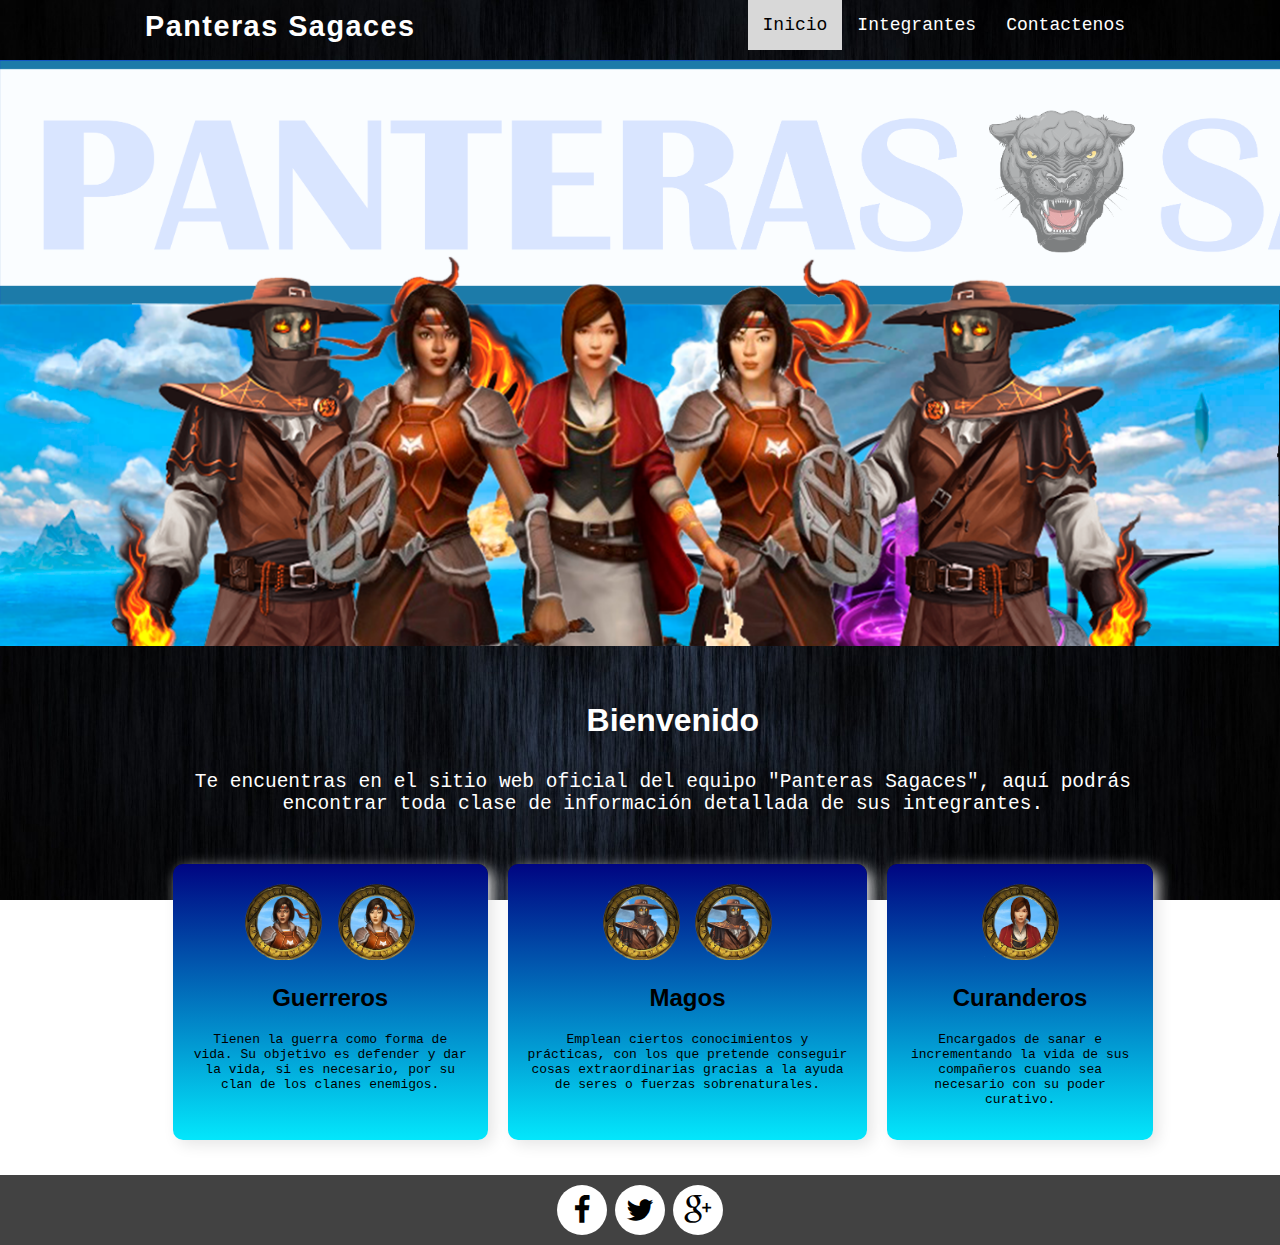
<file: index.html>
<!DOCTYPE html>
<html>
  <head>
    <meta charset=utf-8 />
    <title>Panteras Sagaces</title>
    <meta name="viewport" content="width=device-width, user-scalable=no, initial-scale=1.0, maximum-scale=1.0, minimum-scale=1.0">
	<link rel="stylesheet" href="css/estilosBase.css">
	<link rel="stylesheet" href="css/estilosIndex.css">
	<link rel="stylesheet" href="css/iconos.css">
  </head>

  <body>
    <header class="encabezado">
      <div class="contenedor">
        <h1 class="nombreTribu">Panteras Sagaces</h1>
        <span class="icon-menu" id="btn-menu"></span>
        <nav class="navegador" id="nav">
          <ul class="menu">
            <li class="menu-item"><a class="menu-link select" href="index.html">Inicio</a><li>
            <li>
            <li class="menu-item"><a class="menu-link" href="#">Integrantes</a>
              <ul class="submenu">
                <li class="subMenu-item"><a class="menu-link" href="perfilMayra.html">Mayra Castillo</a><li>
                <li class="subMenu-item"><a class="menu-link" href="perfilViviana.html">Viviana Cortes</a><li>
                <li class="subMenu-item"><a class="menu-link" href="perfilRuben.html">Ruben Dario</a><li>
                <li class="subMenu-item"><a class="menu-link" href="perfilJulieth.html">Julieth Hurtado</a><li>
                <li class="subMenu-item"><a class="menu-link" href="perfilNicole.html">Nicole Urbano</a><li>
              </ul>
            <li>
	    <li class="menu-item"><a class="menu-link" href="sugerencia.html">Contactenos</a>
          </ul>
        </nav>
      </div>
    </header>

    <div class="banner">
      <div id="slider"></div>
    </div>

    <img src="img/imgIntegrantes.png" alt="Imagen con todos los personajes correspondientes al equipo Panteras sagaces." class="imgIntegrantes">

    <main class="contenido">
      <div class="contenedor">
	<h3 id="msgBienvenida">Bienvenido</h3>
	<p id="texto">Te encuentras en el sitio web oficial del equipo "Panteras Sagaces", aquí podrás encontrar toda clase de información detallada de sus integrantes.</p>
        <section class="informacion">
	  
          <article class="info-columna">
            <img src="img/imgViviana.png" alt="Imagen del perfil de Viviana." class="info-img">
            <img src="img/imgJulieth.png" alt="Imagen del perfil de Julieth." class="info-img">
            <h2 class="info-titulo">Guerreros</h2>
            <p class="info-texto">Tienen la guerra como forma de vida. Su objetivo es defender y dar la vida, si es necesario, por su clan de los clanes enemigos.</p>
          </article>

          <article class="info-columna">
            <img src="img/imgMayra.png" alt="Imagen del perfil de Mayra." class="info-img">
            <img src="img/imgRuben.png" alt="Imagen del perfil de Ruben." class="info-img">
            <h2 class="info-titulo">Magos</h2>
            <p class="info-texto">Emplean ciertos conocimientos y prácticas, con los que pretende conseguir cosas extraordinarias gracias a la ayuda de seres o fuerzas sobrenaturales.</p>
          </article>

          <article class="info-columna">
            <img src="img/imgNicole.png" alt="Imagen del perfil de Nicole." class="info-img">
            <h2 class="info-titulo">Curanderos</h2>
            <p class="info-texto">Encargados de sanar e incrementando la vida de sus compañeros cuando sea necesario con su poder curativo.</p>
          </article>
        </section>

      </div>
    </main>

    <footer class="pie-de-pagina">
      <div class="contenedor">
        <div class="social">
          <a href="#" class="icon-facebook"></a>
          <a href="#" class="icon-twitter"></a>
          <a href="#" class="icon-google-plus"></a>
        </div>
      </div>
    </footer>

	  
    <script src="js/menu.js"></script>
  </body>
</html>
</file>
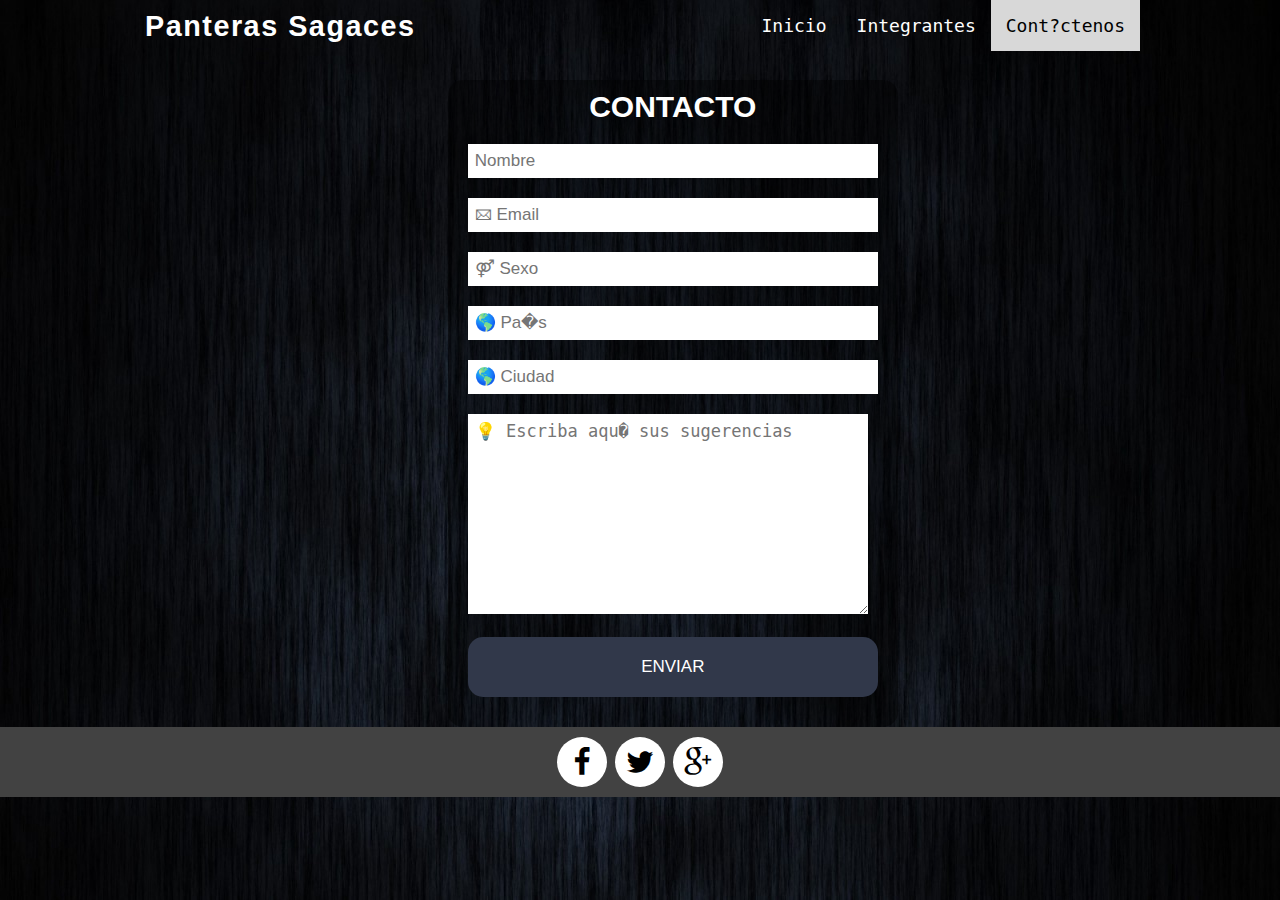
<file: sugerencia.html>
<!DOCTYPE html>
<html>
  <head>
    <meta charset=utf-8 />
    <title>Panteras Sagaces</title>
    <meta name="viewport" content="width=device-width, user-scalable=no, initial-scale=1.0, maximum-scale=1.0, minimum-scale=1.0">
	<link rel="stylesheet" href="css/estilosBase.css">
	<link rel="stylesheet" href="css/iconos.css">
	<link rel="stylesheet" href="css/estilosSugerencias.css">
  </head>
  
  <body>
    <header class="encabezado">
      <div class="contenedor">
        <h1 class="nombreTribu">Panteras Sagaces</h1>
        <span class="icon-menu" id="btn-menu"></span>
        <nav class="navegador" id="nav">
          <ul class="menu">
            <li class="menu-item"><a class="menu-link" href="index.html">Inicio</a><li>
            <li>
            <li class="menu-item"><a class="menu-link" href="#">Integrantes</a>
              <ul class="submenu">
                <li class="subMenu-item"><a class="menu-link" href="perfilMayra.html">Mayra Castillo</a><li>
                <li class="subMenu-item"><a class="menu-link" href="perfilViviana.html">Viviana Cortes</a><li>
                <li class="subMenu-item"><a class="menu-link" href="perfilRuben.html">Ruben Dario</a><li>
                <li class="subMenu-item"><a class="menu-link" href="perfilJulieth.html">Julieth Hurtado</a><li>
                <li class="subMenu-item"><a class="menu-link" href="perfilNicole.html">Nicole Urbano</a><li>
              </ul>
            <li>
	    <li class="menu-item"><a class="menu-link select" href="sugerencia.html">Cont?ctenos</a>
          </ul>
        </nav>
      </div>
    </header>
    
    <main class="contenido">
      <div class="contenedor">
    	<form action="enviar.php" method="post">
      	  <h2>CONTACTO</h2>
      	  <input type="text" name="nombre" placeholder="Nombre" required>
      	  <input type="text" name="email" placeholder="&#128386; Email" required>
      	  <input type="text" name="sexo" placeholder="&#9892; Sexo" required>
      	  <input type="text" name="pais" placeholder="&#127758; Pa�s" required>
      	  <input type="text" name="ciudad" placeholder="&#127758; Ciudad" required>
      	  <textarea name="sugerencias" placeholder="&#128161; Escriba aqu� sus sugerencias" required></textarea>
      	  <input type="submit" value="ENVIAR" id="boton">
   	</form>	 
      </div>
    </main>
    
    <footer class="pie-de-pagina">
      <div class="contenedor">
        <div class="social">
          <a href="#" class="icon-facebook"></a>
          <a href="#" class="icon-twitter"></a>
          <a href="#" class="icon-google-plus"></a>
        </div>
      </div>
    </footer>
    
    <script src="js/menu.js"></script>
  </body>
</html>
</file>
<file: css/estilosBase.css>
body{
  background-image:url(../img/fondo.jpg);
  background-size: 100vw 100vh;
  background-attachment:fixed;
  font-family: monospace;
  margin: 0;
}

h1
{
  font-family: fantasy, sans-serif;
  letter-spacing: 1.5px;
}

h2, h3, h4, h5, h6
{
  font-family: cursive, sans-serif;
}

.contenedor
{
  margin: auto;
  width: 98%;
}

/*------------Estilos del header------------*/
.encabezado
{
  height: 60px;
}

.encabezado .contenedor
{
  display: flex;
  justify-content: space-between;
}

.nombreTribu, .icon-menu
{
  margin: 5px;
  margin-top:10px;
  color:#FFF;
}

.nombreTribu
{
  font-size: 180%;
}

.icon-menu
{
  display: block;
  width: 40px;
  height: 40px;
  font-size: 30px;
  background: #000000;
  text-align: center;
  padding-top: 5px;
  border-radius: 5px;
  margin-left: auto;
  cursor: pointer;
}

/*------------Estilos del menu------------*/
.navegador
{
  position: absolute;
  top: 65px;
  left: -100%;
  width: 100%;
  transition: all 0.4s;
}

.menu, .submenu
{
  list-style: none;
  padding: 0;
  margin: 0;
}

.submenu
{
  padding-left: 20px;
}

.menu-link
{
  display: block;
  padding: 15px;
  background: #000000;
  color: #FFF;
  text-decoration: none;
}

.subMenu-item
{
  background: #000000;
  color: #FFF;
}

.menu-link:hover
{
  background: #FFF;
  color:#000000;
}

.select
{
  background: #D8D8D8;
  color:#000000;
}

.mostrar
{
  left: 0;
}

/*------------Estilos del contenido------------*/
.contenido
{
  margin: auto;
  margin-top: 15px;
}

/*------------Estilos pie de pagina------------*/
.pie-de-pagina {
  background-color: #424242;
  color: #FFF;
  padding: 10px;
  text-align: center;
}

.pie-de-pagina .social [class^="icon-"] {
  width: 30px;
  height: 30px;
  display: inline-block;
  color: #000000;
  text-decoration: none;
  font-size: 30px;
  padding: 10px;
  background: white;
  border-radius: 50%;
}


/*------------Estilos renponsive------------*/
@media(min-width: 1024px){
  .contenedor
  {
    width: 1000px;
  }
  
  .banner-titulo
  {
    margin-top: -250px;
    font-size: 40px;
    width: auto;
  }
  
  .banner-texto
  {
    font-size: 23px;
  }
  
  .navegador
  {
    position: static;
    width: auto;
  }
  
  .menu
  {
    display: flex;
  }
  
  .icon-menu
  {
    display: none;
  }
  
  .menu-link
  {
    background: none;
    font-size: 18px;
  }
  
  .menu li ul
  {
    display: none;
    position: absolute;
    min-width: 120px;
  }
  
  .menu-item:hover > .submenu
  {
    display: block;
  }

  .select
  {
    background: #D8D8D8;
    color:#000000;
  }  

  .contenido
  {
    width: 73%;
  }
}
</file>
<file: css/estilosIndex.css>
/*------------Estilos del banner------------*/
.banner
{
  height: 250px;
  margin-top: 0px;
  position: relative;
  z-index: -1000;
  background-color: blue;
  overflow: hidden;
}

.banner .contenedor
{
  position: absolute;
  top: 50px;
  left: 50%;
  transform: translateX(-50%) translateY(-50%);
  width: 100%;
  color: #FFF; 
  text-align: center;
}

#slider
{
   width: 2000px;
   height: 250px;
   background-image: url(../img/imgBanner.png);
   background-size: 100% 100%;
   animation: slider 60s infinite linear;
}

@keyframes slider{
  to{
     background-position:-2000px;
  }
}

/*------------Estilos el contenido------------*/
.imgIntegrantes
{
  width: 100%;
  margin-top: -55px;
}

.contenido
{
  padding: 20px;
  text-align: center;
  color: #FFF;
}


/*------------Estilos de la informacion------------*/

.info-columna
{
  background: -webkit-linear-gradient(#000582, #03E7FC);
  color: #000000;
  padding: 20px;
  text-align: center;
  margin-top:30px;
  margin-bottom:15px;
  border-radius: 10px;
  box-shadow: 5px 5px 15px #E6E6E6;
}

.info-img
{
  width: 40%;
}

/*------------Estilos del responsive------------*/
@media(min-width: 600px){
  .informacion
  {
    display: flex;
    justify-content: space-between;
  }

  .info-columna
  {
    margin-right: 20px;
  }

  .info-img
  {
    width: 85px;
  }
}

@media(min-width: 1024px){
  .contenido
  {
    margin-top: 0px;
  }

  #msgBienvenida
  {
    font-size: 200%;
  }

  #texto
  {
    font-size: 150%;
    padding-right: 20px;
  }
}
</file>
<file: css/iconos.css>
@charset "UTF-8";

@font-face {
  font-family: "untitled-font-1";
  src:url("../fonts/untitled-font-1.eot");
  src:url("../fonts/untitled-font-1.eot?#iefix") format("embedded-opentype"),
    url("../fonts/untitled-font-1.woff") format("woff"),
    url("../fonts/untitled-font-1.ttf") format("truetype"),
    url("../fonts/untitled-font-1.svg#untitled-font-1") format("svg");
  font-weight: normal;
  font-style: normal;

}

[data-icon]:before {
  font-family: "untitled-font-1" !important;
  content: attr(data-icon);
  font-style: normal !important;
  font-weight: normal !important;
  font-variant: normal !important;
  text-transform: none !important;
  speak: none;
  line-height: 1;
  -webkit-font-smoothing: antialiased;
  -moz-osx-font-smoothing: grayscale;
}

[class^="icon-"]:before,
[class*=" icon-"]:before {
  font-family: "untitled-font-1" !important;
  font-style: normal !important;
  font-weight: normal !important;
  font-variant: normal !important;
  text-transform: none !important;
  speak: none;
  line-height: 1;
  -webkit-font-smoothing: antialiased;
  -moz-osx-font-smoothing: grayscale;
}

.icon-facebook:before {
  content: "\61";
}
.icon-twitter:before {
  content: "\62";
}
.icon-google-plus:before {
  content: "\63";
}
.icon-menu:before {
  content: "\64";
}
.icon-asterisk:before {
  content: "\65";
}
.icon-book:before {
  content: "\66";
}
.icon-briefcase:before {
  content: "\67";
}
.icon-envelope:before {
  content: "\68";
}
.icon-futbol-o:before {
  content: "\69";
}
.icon-globe:before {
  content: "\6b";
}
.icon-gamepad:before {
  content: "\6c";
}
.icon-heartbeat:before {
  content: "\6a";
}
.icon-home:before {
  content: "\6d";
}
.icon-paint-brush:before {
  content: "\6e";
}
.icon-music:before {
  content: "\6f";
}
.icon-phone:before {
  content: "\73";
}
.icon-shield:before {
  content: "\74";
}
.icon-moon-o:before {
  content: "\70";
}
.icon-pencil:before {
  content: "\71";
}
.icon-beer:before {
  content: "\72";
}
.icon-puzzle:before {
  content: "\75";
}
.icon-steps:before {
  content: "\76";
}
.icon-zap:before {
  content: "\77";
}
.icon-bed:before {
  content: "\78";
}
.icon-car:before {
  content: "\79";
}
.icon-paw:before {
  content: "\7a";
}
.icon-rebel:before {
  content: "\41";
}
.icon-youtube:before {
  content: "\42";
}
.icon-user-secret:before {
  content: "\45";
}
</file>
<file: css/estilosSugerencias.css>
form{
  width:450px;
  margin:auto;
  background:rgb(0,0,0,0.4);
  padding:10px 20px;
  box-sizing:border-box;
  margin-top:20px;
  border-radius:15px;
}

h2{
  color:#fff;
  text-align:center;
  margin:0;
  font-size:30px;
  margin-bottom:20px;
}

input,textarea{
  width:100%;
  margin-bottom: 20px;
  padding:7px;
  box-sizing:border-box;
  font-size:17px;
  border:none;
}

textarea{
  min-height:200px;
  max-height:200px;
  min-width:400px;
  max-width:400px;
}

#boton{
  background: #31384A;
  color: #fff;
  padding:20px;
  border-radius:15px;
}

#boton:hover{
  cursor: pointer;
}

@media (max-width:480px){
  form{
    width: 100%;  
  }
}

h1{
  text-align:center;
  color:#fff;
  font-size:40px;
}
</file>
